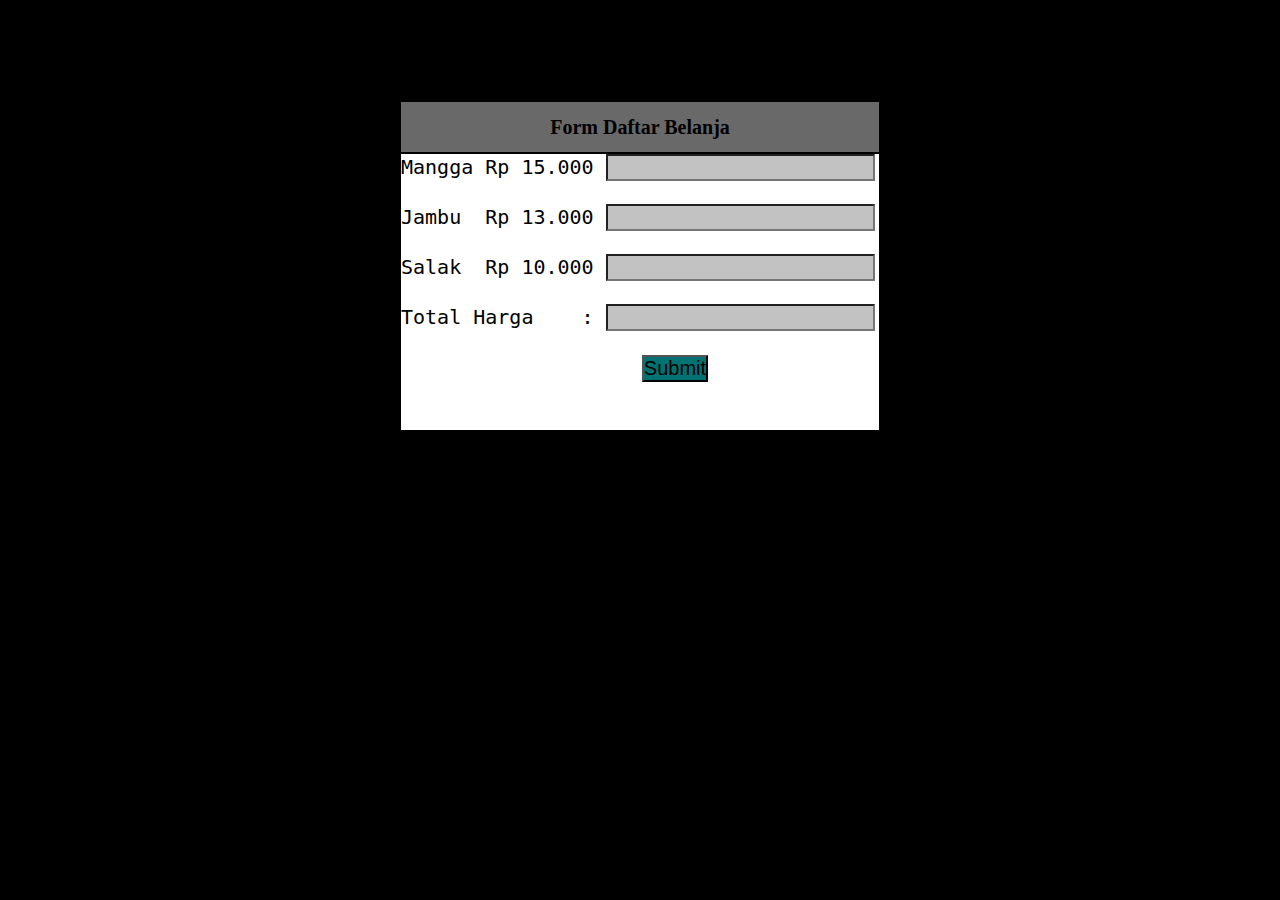
<file: index.html>
<html lang="en">

<head>
    <title>Daftar belanja </title>
    <link rel="stylesheet" type="text/css" href="style.css">
</head>

<body style="background-color: rgb(0, 0, 0);">
    <div class="container">
        <header>
            <h2>Form Daftar Belanja</h2>
        </header>
        <section>
            <div>
                <form action="belanja.php" method="POST" id="belanja" name="belanja" enctype="multipart/form">
                    <label for=""><pre>Mangga Rp 15.000 </label><input type="number" id="mangga" onchange="setValue()" name="mangga"></pre> <br>
                    <label for=""><pre>Jambu  Rp 13.000 </label><input type="number" id="jambu" onchange="setValue()" name="jambu"></pre> <br>
                    <label for=""><pre>Salak  Rp 10.000 </label><input type="number" id="salak" onchange="setValue()" name="salak"></pre> <br>
                    <label for=""><pre>Total Harga    : </label><input type="text" id="total" name="total" readonly> <br>
                    <button type="submit" name="">Submit</button>
                </form>
            </div>
        </section>
        </table>
    </div>

</body>
<script>
    function setValue() {
        var total = document.getElementById("total");
        var mangga = document.getElementById("mangga").value * 15000;
        var jambu = document.getElementById("jambu").value * 13000;
        var salak = document.getElementById("salak").value * 10000;
        console.log(mangga + jambu + salak);
        var hasil = mangga + jambu + salak;
        total.value = hasil;
    }
</script>

</html>
</file>
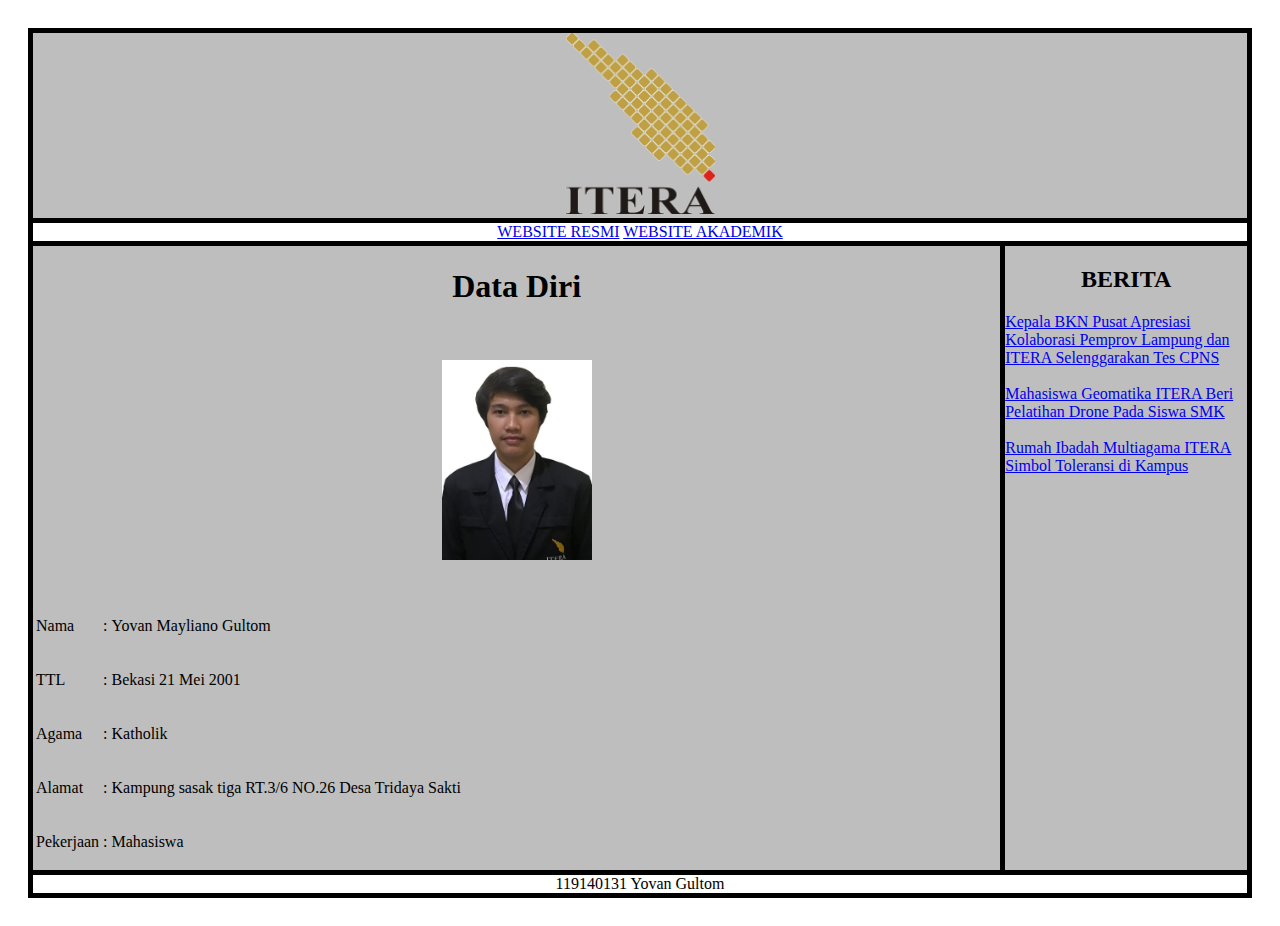
<file: minggu 2.html>
<!DOCTYPE html>
<html>

<link rel="stylesheet" href="minggu2.css" />

<head>
    <title>INSTITUT TEKNOLOGI SUMATERA</title>
</head>

<body>
    <header>
        <center><img src="ITERA.png" width="150"></center>
    </header>

    <nav>
        <a href="https://www.itera.ac.id/">WEBSITE RESMI</a>
        <a href="http://siakad.itera.ac.id/">WEBSITE AKADEMIK</a>
    </nav>

    <main>
        <div class="BODY">
            <div class=BIODATA>
                <h1>
                    <center>Data Diri</center>
                </h1>
                <br>
                <p>
                    <center><img src="Yovan Gultom_119140131.jpeg" width="150"></center>
                </p>
                <br>
                <table>
                    <tr>
                        <td>
                            <p>Nama</p>
                        </td>
                        <td>
                            <p>:</p>
                        </td>
                        <td>
                            <p>Yovan Mayliano Gultom</p>
                        </td>
                        <tr>
                            <td>
                                <p>TTL</p>
                            </td>
                            <td>
                                <p>:</p>
                            </td>
                            <td>
                                <p>Bekasi 21 Mei 2001</p>
                            </td>
                        </tr>
                        <tr>
                            <td>
                                <p>Agama</p>
                            </td>
                            <td>
                                <p>:</p>
                            </td>
                            <td>
                                <p>Katholik</p>
                            </td>
                        </tr>
                        <tr>
                            <td>
                                <p>Alamat</p>
                            </td>
                            <td>
                                <p>:</p>
                            </td>
                            <td>
                                <p>Kampung sasak tiga RT.3/6 NO.26 Desa Tridaya Sakti</p>
                            </td>
                        </tr>
                        <tr>
                            <td>
                                <p>Pekerjaan</p>
                            </td>
                            <td>
                                <p>:</p>
                            </td>
                            <td>
                                <p>Mahasiswa</p>
                            </td>
                        </tr>
                    </tr>
                </table>
            </div>

            <div class="BERITA">
                <h2>
                    <center>BERITA</center>
                </h2>
                <a href="https://www.itera.ac.id/kepala-bkn-pusat-apresiasi-kolaborasi-pemprov-lampung-dan-itera-dalam-penyelenggaran-tes-cpns/">Kepala BKN Pusat Apresiasi Kolaborasi Pemprov Lampung dan ITERA Selenggarakan Tes CPNS</a>
                <br>
                <br>
                <a href="https://www.itera.ac.id/itera-beri-pelatihan-drone-pada-siswa-sekolah/">Mahasiswa Geomatika ITERA Beri Pelatihan Drone Pada Siswa SMK</a>
                <br>
                <br>
                <a href="https://www.itera.ac.id/rumah-ibadah-multiagama-itera-simbol-toleransi-di-kampus/">Rumah Ibadah Multiagama ITERA Simbol Toleransi di Kampus</a>
                <br>
                <br>
            </div>
        </div>
    </main>

    <footer>
        <center>119140131 Yovan Gultom</center>
    </footer>
</file>
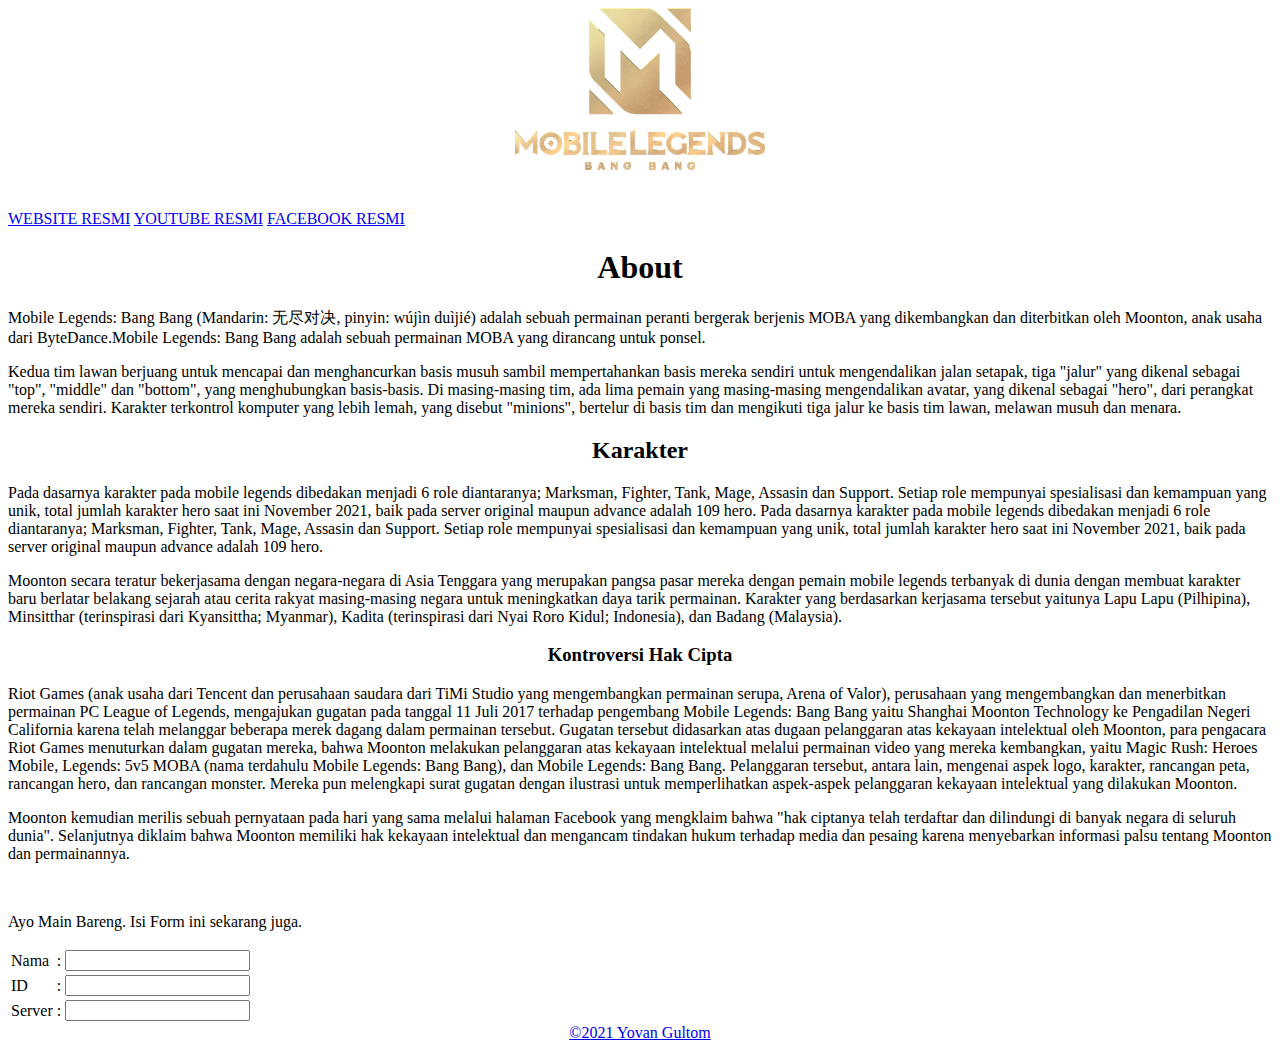
<file: task 1.html>
<!DOCTYPE html>
<html>

<head>
    <title>MOBILE LEGENDS</title>
</head>

<body>
    <header>
        <center><img src="IMG_2596.PNG" width="250"></center>
    </header>

    <br>
    <br>
    <nav>
        <a href="https://m.mobilelegends.com/en">WEBSITE RESMI</a>
        <a href="https://www.youtube.com/c/MobileLegends5v5MOBA">YOUTUBE RESMI</a>
        <a href="https://www.facebook.com/MobileLegendsGameIndonesia">FACEBOOK RESMI</a>
    </nav>

    <main>
        <h1>
            <center>About</center>
        </h1>
        <p>Mobile Legends: Bang Bang (Mandarin: 无尽对决, pinyin: wújìn duìjié) adalah sebuah permainan peranti bergerak berjenis MOBA yang dikembangkan dan diterbitkan oleh Moonton, anak usaha dari ByteDance.Mobile Legends: Bang Bang adalah sebuah permainan
            MOBA yang dirancang untuk ponsel.</p>
        <p>Kedua tim lawan berjuang untuk mencapai dan menghancurkan basis musuh sambil mempertahankan basis mereka sendiri untuk mengendalikan jalan setapak, tiga "jalur" yang dikenal sebagai "top", "middle" dan "bottom", yang menghubungkan basis-basis.
            Di masing-masing tim, ada lima pemain yang masing-masing mengendalikan avatar, yang dikenal sebagai "hero", dari perangkat mereka sendiri. Karakter terkontrol komputer yang lebih lemah, yang disebut "minions", bertelur di basis tim dan mengikuti
            tiga jalur ke basis tim lawan, melawan musuh dan menara.</p>

        <h2>
            <center>Karakter</center>
        </h2>
        <p>Pada dasarnya karakter pada mobile legends dibedakan menjadi 6 role diantaranya; Marksman, Fighter, Tank, Mage, Assasin dan Support. Setiap role mempunyai spesialisasi dan kemampuan yang unik, total jumlah karakter hero saat ini November 2021,
            baik pada server original maupun advance adalah 109 hero. Pada dasarnya karakter pada mobile legends dibedakan menjadi 6 role diantaranya; Marksman, Fighter, Tank, Mage, Assasin dan Support. Setiap role mempunyai spesialisasi dan kemampuan
            yang unik, total jumlah karakter hero saat ini November 2021, baik pada server original maupun advance adalah 109 hero.</p>
        <p>Moonton secara teratur bekerjasama dengan negara-negara di Asia Tenggara yang merupakan pangsa pasar mereka dengan pemain mobile legends terbanyak di dunia dengan membuat karakter baru berlatar belakang sejarah atau cerita rakyat masing-masing
            negara untuk meningkatkan daya tarik permainan. Karakter yang berdasarkan kerjasama tersebut yaitunya Lapu Lapu (Pilhipina), Minsitthar (terinspirasi dari Kyansittha; Myanmar), Kadita (terinspirasi dari Nyai Roro Kidul; Indonesia), dan Badang
            (Malaysia).
        </p>

        <h3>
            <center>Kontroversi Hak Cipta</center>
        </h3>
        <p>Riot Games (anak usaha dari Tencent dan perusahaan saudara dari TiMi Studio yang mengembangkan permainan serupa, Arena of Valor), perusahaan yang mengembangkan dan menerbitkan permainan PC League of Legends, mengajukan gugatan pada tanggal 11
            Juli 2017 terhadap pengembang Mobile Legends: Bang Bang yaitu Shanghai Moonton Technology ke Pengadilan Negeri California karena telah melanggar beberapa merek dagang dalam permainan tersebut. Gugatan tersebut didasarkan atas dugaan pelanggaran
            atas kekayaan intelektual oleh Moonton, para pengacara Riot Games menuturkan dalam gugatan mereka, bahwa Moonton melakukan pelanggaran atas kekayaan intelektual melalui permainan video yang mereka kembangkan, yaitu Magic Rush: Heroes Mobile,
            Legends: 5v5 MOBA (nama terdahulu Mobile Legends: Bang Bang), dan Mobile Legends: Bang Bang. Pelanggaran tersebut, antara lain, mengenai aspek logo, karakter, rancangan peta, rancangan hero, dan rancangan monster. Mereka pun melengkapi surat
            gugatan dengan ilustrasi untuk memperlihatkan aspek-aspek pelanggaran kekayaan intelektual yang dilakukan Moonton.</p>
        <p>Moonton kemudian merilis sebuah pernyataan pada hari yang sama melalui halaman Facebook yang mengklaim bahwa "hak ciptanya telah terdaftar dan dilindungi di banyak negara di seluruh dunia". Selanjutnya diklaim bahwa Moonton memiliki hak kekayaan
            intelektual dan mengancam tindakan hukum terhadap media dan pesaing karena menyebarkan informasi palsu tentang Moonton dan permainannya.</p>

        <br>
        <p>Ayo Main Bareng. Isi Form ini sekarang juga.</p>
        <form>
            <table>
                <tr>
                    <td><label for="nama">Nama</label></td>
                    <td>:</td>
                    <td><input type="text" id="nama" name="nama"></td>
                </tr>
                <tr>
                    <td><label for="ID">ID</label></td>
                    <td>:</td>
                    <td><input type="number" id="id" name="id" </td>
                </tr>
                <tr>
                    <td><label for="server">Server</label></td>
                    <td>:</td>
                    <td><input type="number" id="server" name="server" </td>
                </tr>
            </table>

        </form>
    </main>

    <footer>
        <center><a href="#top">&copy;2021 Yovan Gultom</a></center>
    </footer>
</body>

</html>
</file>
<file: style.css>
* {
    margin: 0;
    padding: 0;
    font-size: 20px;
}

.container {
    margin: 100px auto;
    width: 480px;
    height: auto;
}

header {
    background-color: dimgrey;
    height: 50px;
    display: flex;
    align-items: center;
    justify-content: center;
    border: 1px solid black;
}

.body {
    display: flex;
    height: auto;
    width: auto;
}

div {
    border: 1px solid black;
}

form {
    background-color: rgb(255, 255, 255);
}

button {
    background-color: rgb(0, 114, 114);
}

input {
    background-color: rgb(194, 194, 194);
}

p {
    background-color: lightslategrey;
    text-align: center;
}

h4 {
    background-color: darkslategrey;
    text-align: right;
}
</file>
<file: minggu2.css>
html {
    margin: 20px;
    background-color: rgb(255, 255, 255);
    font-family: verdana;
}

header {
    background-color: rgb(190, 190, 190);
    border: 5px black solid;
}

nav {
    background-color: rgb(255, 255, 255);
    border-left: 5px black solid;
    border-right: 5px black solid;
    text-align: center;
}

footer {
    background-color: rgb(255, 255, 255);
    border-bottom: 5px black solid;
    border-left: 5px black solid;
    border-right: 5px black solid;
}

.BIODATA {
    width: 80%;
    background-color: rgb(190, 190, 190);
}

.BERITA {
    width: 20%;
    background-color: rgb(190, 190, 190);
    border-left: 5px black solid;
}

.BODY {
    width: auto;
    height: auto;
    display: flex;
    border: 5px black solid;
}
</file>
